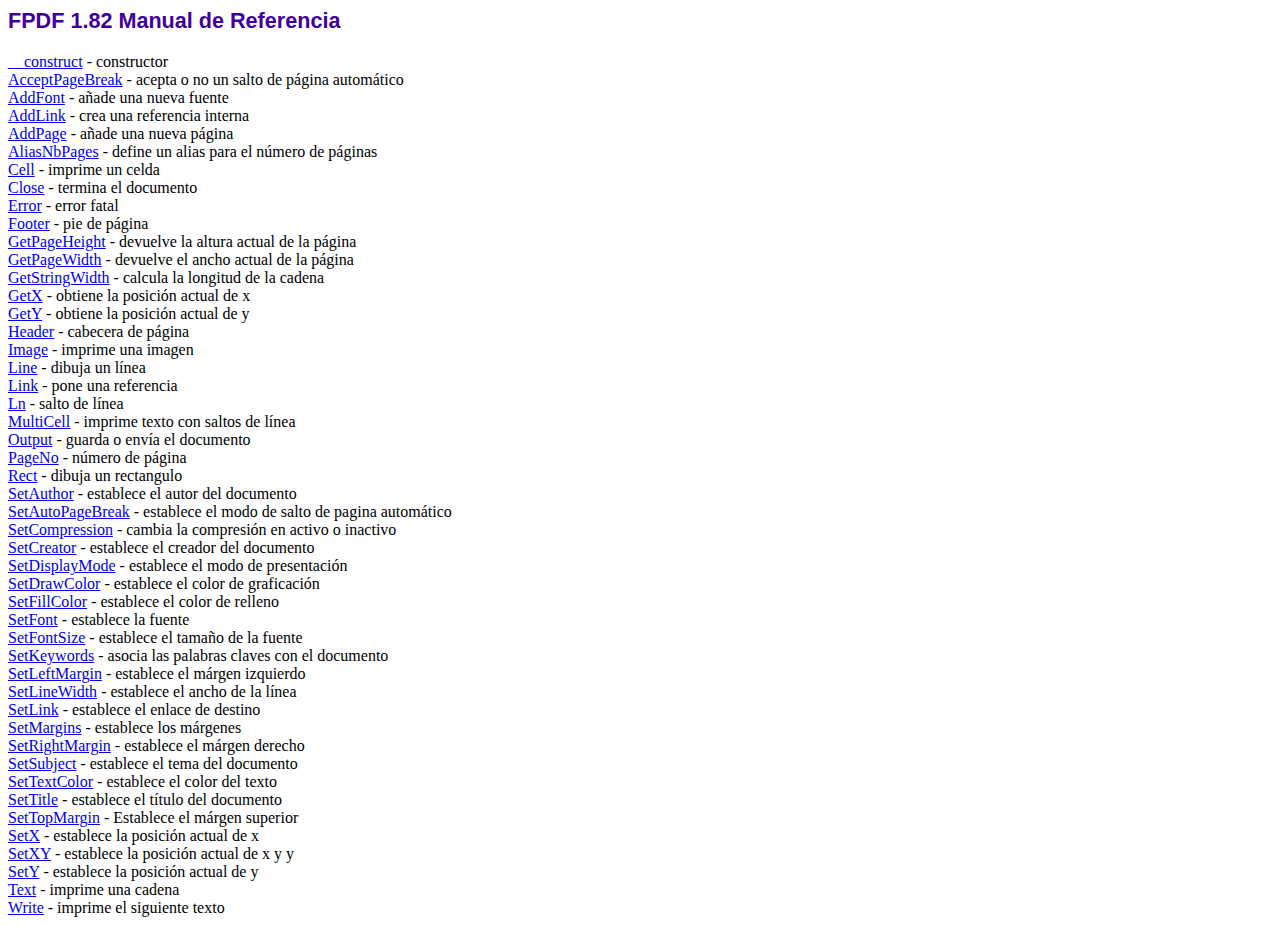
<file: DynaSoft/app/model/fpdf/doc/index.htm>
<!DOCTYPE html PUBLIC "-//W3C//DTD HTML 4.01 Transitional//EN">
<html>
<head>
<meta http-equiv="Content-Type" content="text/html; charset=ISO-8859-1">
<title>FPDF 1.82 Manual de Referencia</title>
<link type="text/css" rel="stylesheet" href="../fpdf.css">
</head>
<body>
<h1>FPDF 1.82 Manual de Referencia</h1>
<a href="__construct.htm">__construct</a> - constructor<br>
<a href="acceptpagebreak.htm">AcceptPageBreak</a> - acepta o no un salto de p�gina autom�tico<br>
<a href="addfont.htm">AddFont</a> - a�ade una nueva fuente<br>
<a href="addlink.htm">AddLink</a> - crea una referencia interna<br>
<a href="addpage.htm">AddPage</a> - a�ade una nueva p�gina<br>
<a href="aliasnbpages.htm">AliasNbPages</a> - define un alias para el n�mero de p�ginas<br>
<a href="cell.htm">Cell</a> - imprime un celda<br>
<a href="close.htm">Close</a> - termina el documento<br>
<a href="error.htm">Error</a> - error fatal<br>
<a href="footer.htm">Footer</a> - pie de p�gina<br>
<a href="getpageheight.htm">GetPageHeight</a> - devuelve la altura actual de la p�gina<br>
<a href="getpagewidth.htm">GetPageWidth</a> - devuelve el ancho actual de la p�gina<br>
<a href="getstringwidth.htm">GetStringWidth</a> - calcula la longitud de la cadena<br>
<a href="getx.htm">GetX</a> - obtiene la posici�n actual de x<br>
<a href="gety.htm">GetY</a> - obtiene la posici�n actual de y<br>
<a href="header.htm">Header</a> - cabecera de p�gina<br>
<a href="image.htm">Image</a> - imprime una imagen<br>
<a href="line.htm">Line</a> - dibuja un l�nea<br>
<a href="link.htm">Link</a> - pone una referencia<br>
<a href="ln.htm">Ln</a> - salto de l�nea<br>
<a href="multicell.htm">MultiCell</a> - imprime texto con saltos de l�nea<br>
<a href="output.htm">Output</a> - guarda o env�a el documento<br>
<a href="pageno.htm">PageNo</a> - n�mero de p�gina<br>
<a href="rect.htm">Rect</a> - dibuja un rectangulo<br>
<a href="setauthor.htm">SetAuthor</a> - establece el autor del documento<br>
<a href="setautopagebreak.htm">SetAutoPageBreak</a> - establece el modo de salto de pagina autom�tico<br>
<a href="setcompression.htm">SetCompression</a> - cambia la compresi�n en activo o inactivo<br>
<a href="setcreator.htm">SetCreator</a> - establece el creador del documento<br>
<a href="setdisplaymode.htm">SetDisplayMode</a> - establece el modo de presentaci�n<br>
<a href="setdrawcolor.htm">SetDrawColor</a> - establece el color de graficaci�n<br>
<a href="setfillcolor.htm">SetFillColor</a> - establece el color de relleno<br>
<a href="setfont.htm">SetFont</a> - establece la fuente<br>
<a href="setfontsize.htm">SetFontSize</a> - establece el tama�o de la fuente<br>
<a href="setkeywords.htm">SetKeywords</a> - asocia las palabras claves con el documento<br>
<a href="setleftmargin.htm">SetLeftMargin</a> - establece el m�rgen izquierdo<br>
<a href="setlinewidth.htm">SetLineWidth</a> - establece el ancho de la l�nea<br>
<a href="setlink.htm">SetLink</a> - establece el enlace de destino<br>
<a href="setmargins.htm">SetMargins</a> - establece los m�rgenes<br>
<a href="setrightmargin.htm">SetRightMargin</a> - establece el m�rgen derecho<br>
<a href="setsubject.htm">SetSubject</a> - establece el tema del documento<br>
<a href="settextcolor.htm">SetTextColor</a> - establece el color del texto<br>
<a href="settitle.htm">SetTitle</a> - establece el t�tulo del documento<br>
<a href="settopmargin.htm">SetTopMargin</a> - Establece el m�rgen superior<br>
<a href="setx.htm">SetX</a> - establece la posici�n actual de x<br>
<a href="setxy.htm">SetXY</a> - establece la posici�n actual de x y y<br>
<a href="sety.htm">SetY</a> - establece la posici�n actual de y<br>
<a href="text.htm">Text</a> - imprime una cadena<br>
<a href="write.htm">Write</a> - imprime el siguiente texto<br>
</body>
</html>
</file>
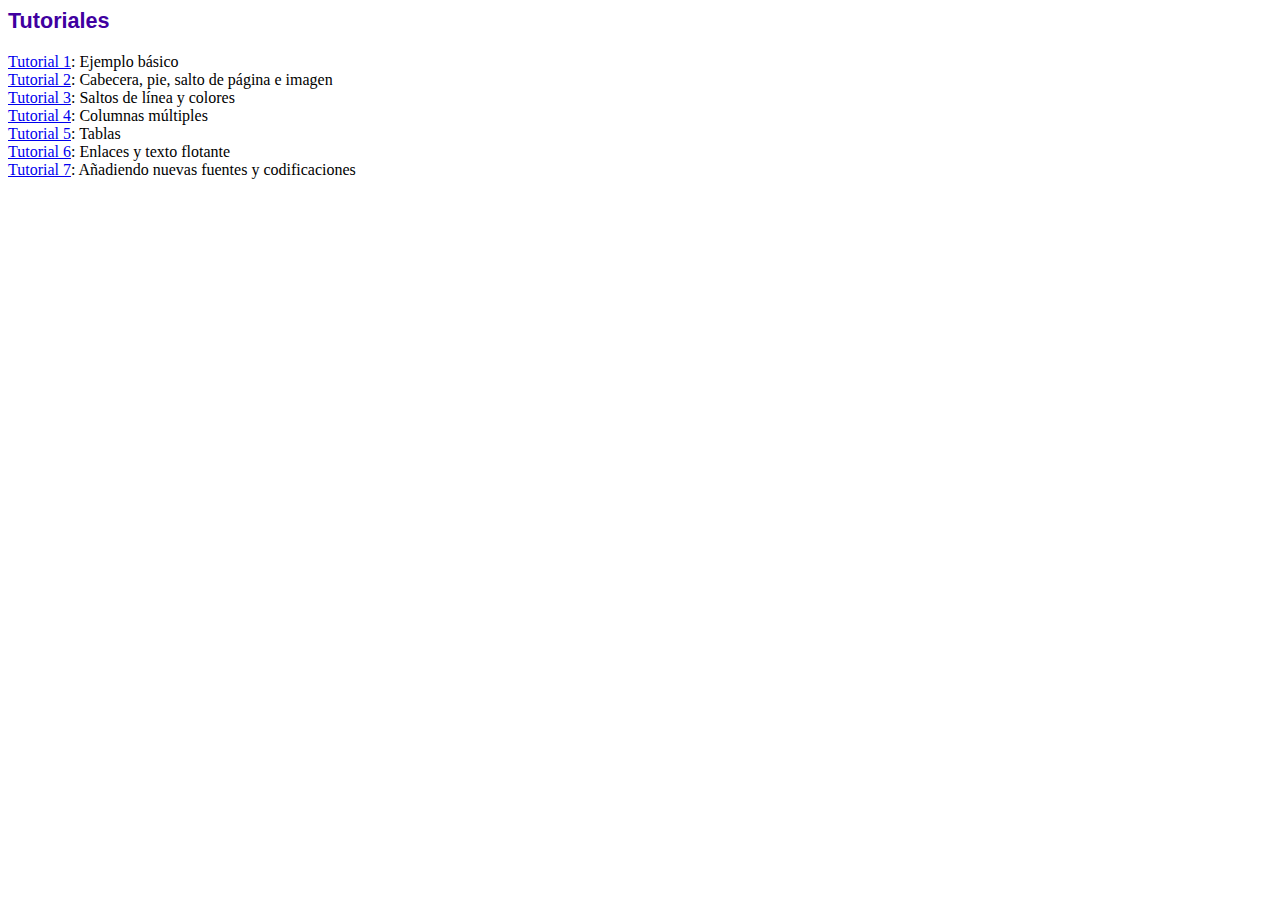
<file: DynaSoft/app/model/fpdf/tutorial/index.htm>
<!DOCTYPE html PUBLIC "-//W3C//DTD HTML 4.01 Transitional//EN">
<html>
<head>
<meta http-equiv="Content-Type" content="text/html; charset=ISO-8859-1">
<title>Tutoriales</title>
<link type="text/css" rel="stylesheet" href="../fpdf.css">
</head>
<body>
<h1>Tutoriales</h1>
<ul style="list-style-type:none; margin-left:0; padding-left:0">
<li><a href="tuto1.htm">Tutorial 1</a>: Ejemplo b�sico</li>
<li><a href="tuto2.htm">Tutorial 2</a>: Cabecera, pie, salto de p�gina e imagen</li>
<li><a href="tuto3.htm">Tutorial 3</a>: Saltos de l�nea y colores</li>
<li><a href="tuto4.htm">Tutorial 4</a>: Columnas m�ltiples</li>
<li><a href="tuto5.htm">Tutorial 5</a>: Tablas</li>
<li><a href="tuto6.htm">Tutorial 6</a>: Enlaces y texto flotante</li>
<li><a href="tuto7.htm">Tutorial 7</a>: A�adiendo nuevas fuentes y codificaciones</li>
</ul>
</body>
</html>
</file>
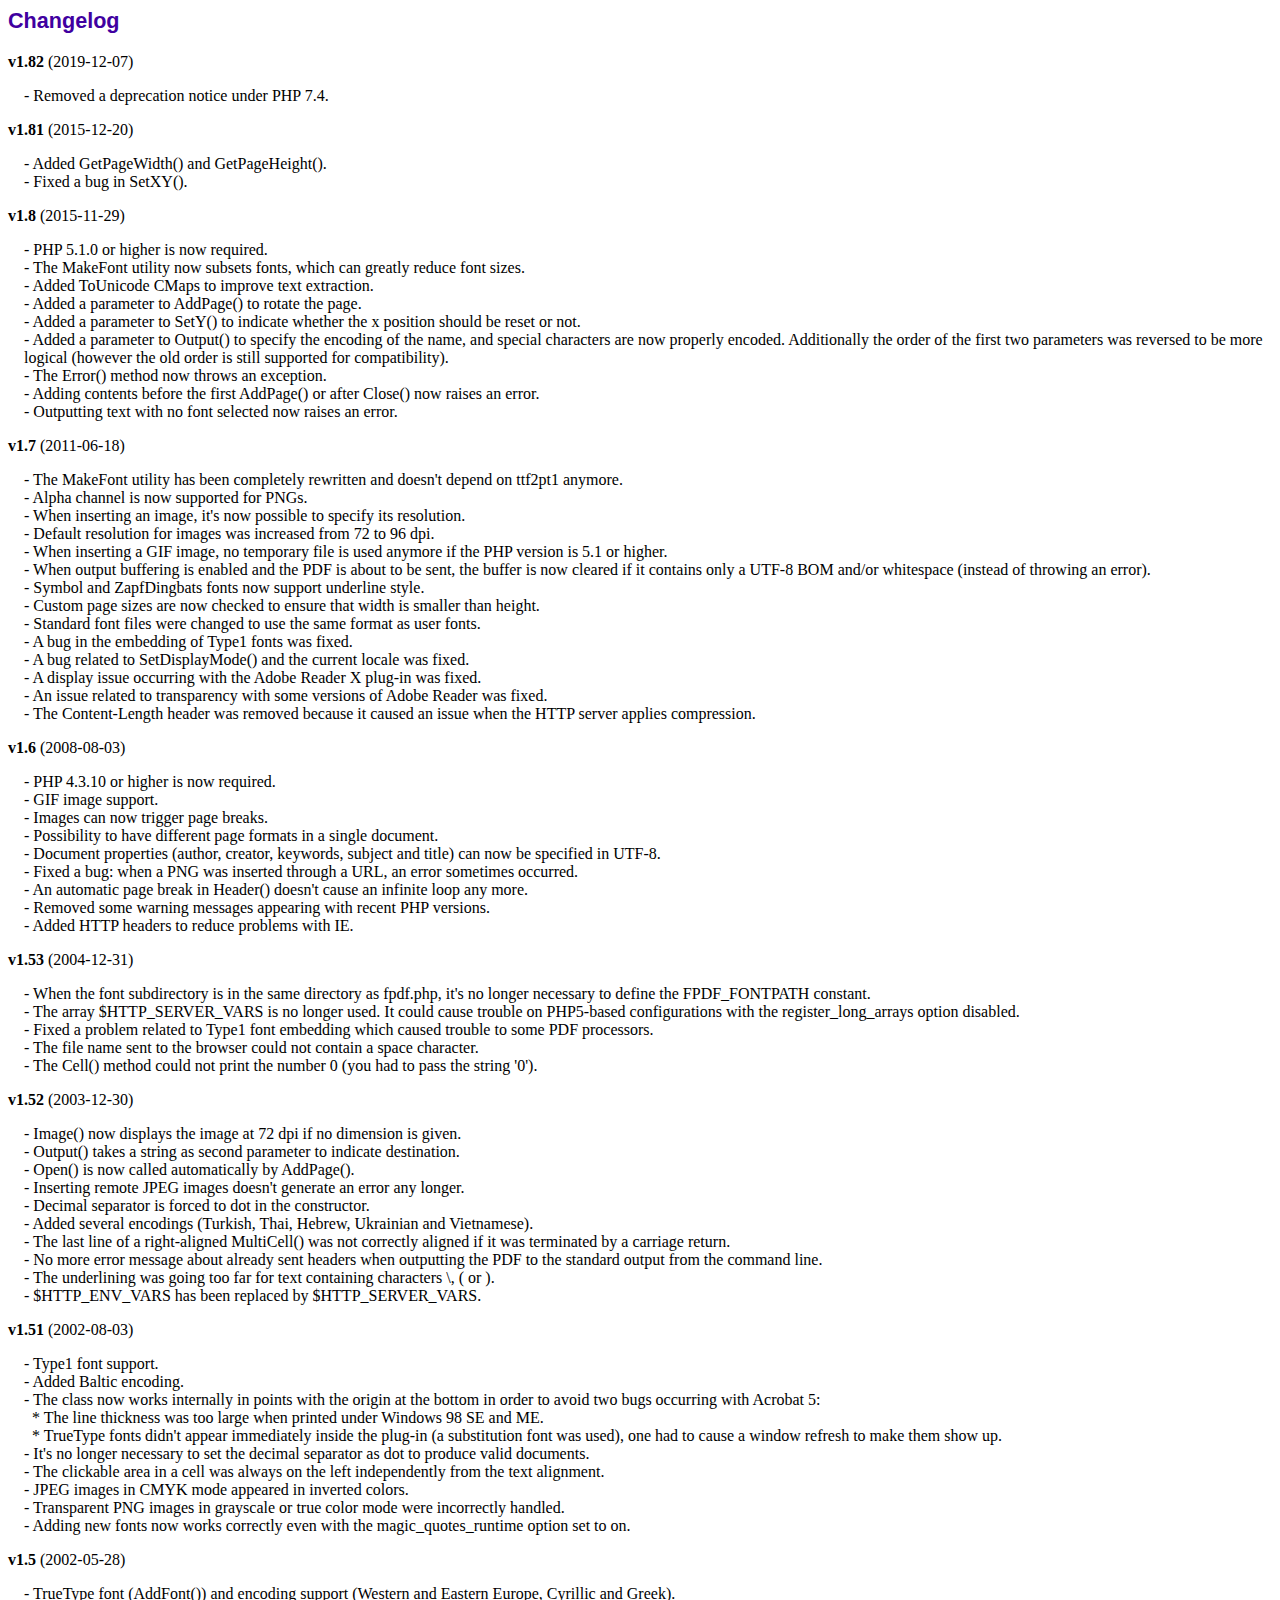
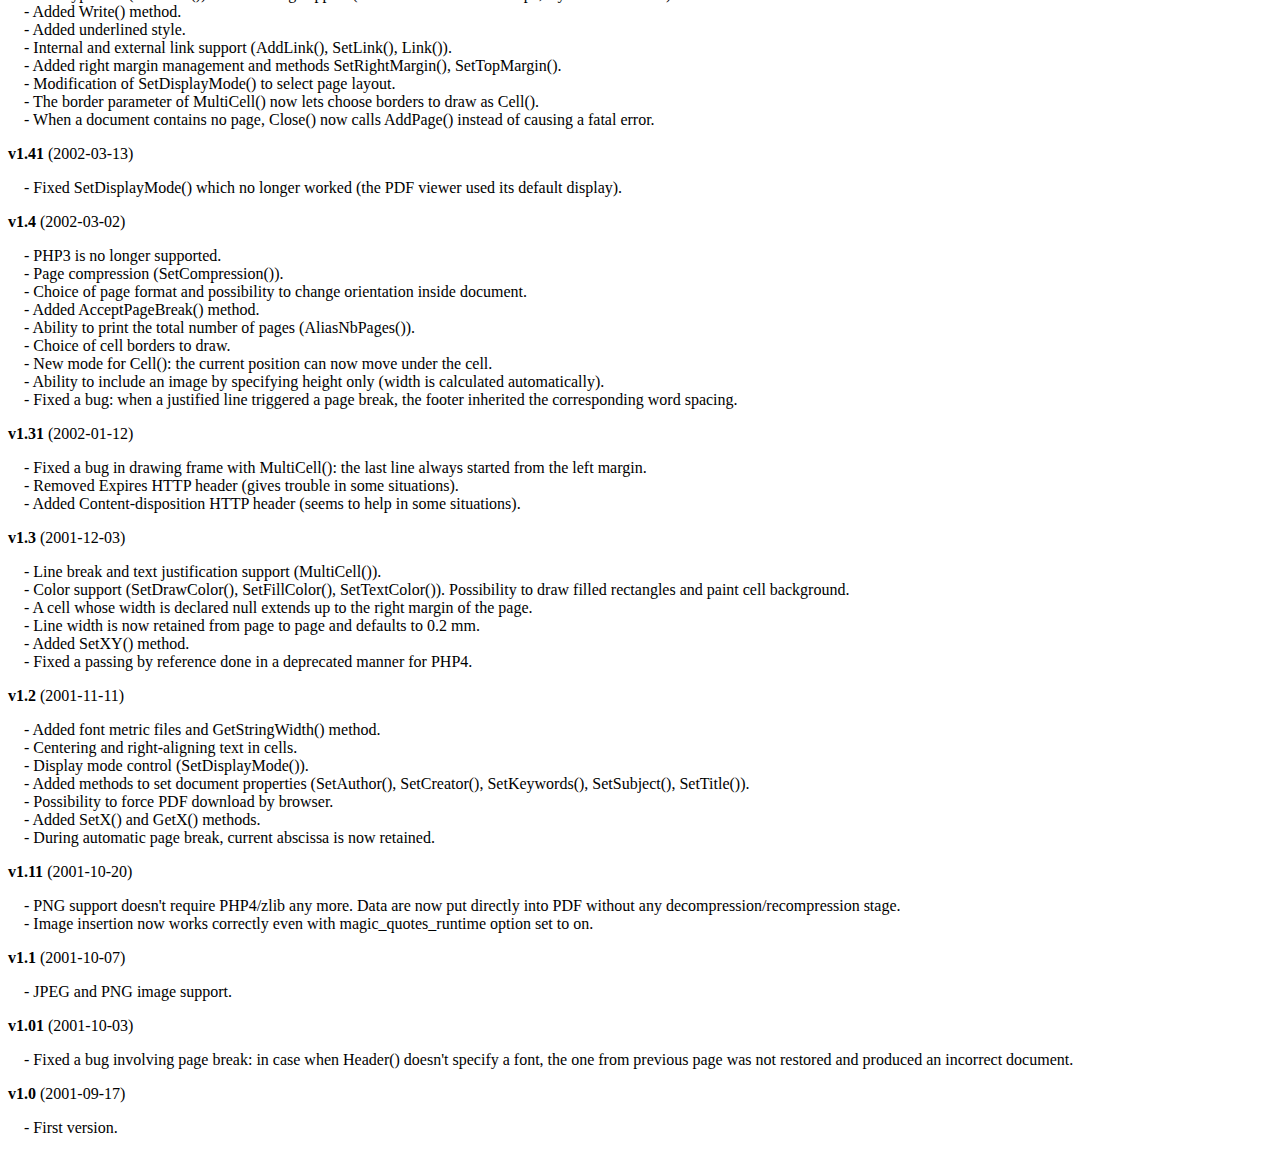
<file: DynaSoft/app/model/fpdf/changelog.htm>
<!DOCTYPE html PUBLIC "-//W3C//DTD HTML 4.01 Transitional//EN">
<html>
<head>
<meta http-equiv="Content-Type" content="text/html; charset=ISO-8859-1">
<title>Changelog</title>
<link type="text/css" rel="stylesheet" href="fpdf.css">
<style type="text/css">
dd {margin:1em 0 1em 1em}
</style>
</head>
<body>
<h1>Changelog</h1>
<dl>
<dt><strong>v1.82</strong> (2019-12-07)</dt>
<dd>
- Removed a deprecation notice under PHP 7.4.<br>
</dd>
<dt><strong>v1.81</strong> (2015-12-20)</dt>
<dd>
- Added GetPageWidth() and GetPageHeight().<br>
- Fixed a bug in SetXY().<br>
</dd>
<dt><strong>v1.8</strong> (2015-11-29)</dt>
<dd>
- PHP 5.1.0 or higher is now required.<br>
- The MakeFont utility now subsets fonts, which can greatly reduce font sizes.<br>
- Added ToUnicode CMaps to improve text extraction.<br>
- Added a parameter to AddPage() to rotate the page.<br>
- Added a parameter to SetY() to indicate whether the x position should be reset or not.<br>
- Added a parameter to Output() to specify the encoding of the name, and special characters are now properly encoded. Additionally the order of the first two parameters was reversed to be more logical (however the old order is still supported for compatibility).<br>
- The Error() method now throws an exception.<br>
- Adding contents before the first AddPage() or after Close() now raises an error.<br>
- Outputting text with no font selected now raises an error.<br>
</dd>
<dt><strong>v1.7</strong> (2011-06-18)</dt>
<dd>
- The MakeFont utility has been completely rewritten and doesn't depend on ttf2pt1 anymore.<br>
- Alpha channel is now supported for PNGs.<br>
- When inserting an image, it's now possible to specify its resolution.<br>
- Default resolution for images was increased from 72 to 96 dpi.<br>
- When inserting a GIF image, no temporary file is used anymore if the PHP version is 5.1 or higher.<br>
- When output buffering is enabled and the PDF is about to be sent, the buffer is now cleared if it contains only a UTF-8 BOM and/or whitespace (instead of throwing an error).<br>
- Symbol and ZapfDingbats fonts now support underline style.<br>
- Custom page sizes are now checked to ensure that width is smaller than height.<br>
- Standard font files were changed to use the same format as user fonts.<br>
- A bug in the embedding of Type1 fonts was fixed.<br>
- A bug related to SetDisplayMode() and the current locale was fixed.<br>
- A display issue occurring with the Adobe Reader X plug-in was fixed.<br>
- An issue related to transparency with some versions of Adobe Reader was fixed.<br>
- The Content-Length header was removed because it caused an issue when the HTTP server applies compression.<br>
</dd>
<dt><strong>v1.6</strong> (2008-08-03)</dt>
<dd>
- PHP 4.3.10 or higher is now required.<br>
- GIF image support.<br>
- Images can now trigger page breaks.<br>
- Possibility to have different page formats in a single document.<br>
- Document properties (author, creator, keywords, subject and title) can now be specified in UTF-8.<br>
- Fixed a bug: when a PNG was inserted through a URL, an error sometimes occurred.<br>
- An automatic page break in Header() doesn't cause an infinite loop any more.<br>
- Removed some warning messages appearing with recent PHP versions.<br>
- Added HTTP headers to reduce problems with IE.<br>
</dd>
<dt><strong>v1.53</strong> (2004-12-31)</dt>
<dd>
- When the font subdirectory is in the same directory as fpdf.php, it's no longer necessary to define the FPDF_FONTPATH constant.<br>
- The array $HTTP_SERVER_VARS is no longer used. It could cause trouble on PHP5-based configurations with the register_long_arrays option disabled.<br>
- Fixed a problem related to Type1 font embedding which caused trouble to some PDF processors.<br>
- The file name sent to the browser could not contain a space character.<br>
- The Cell() method could not print the number 0 (you had to pass the string '0').<br>
</dd>
<dt><strong>v1.52</strong> (2003-12-30)</dt>
<dd>
- Image() now displays the image at 72 dpi if no dimension is given.<br>
- Output() takes a string as second parameter to indicate destination.<br>
- Open() is now called automatically by AddPage().<br>
- Inserting remote JPEG images doesn't generate an error any longer.<br>
- Decimal separator is forced to dot in the constructor.<br>
- Added several encodings (Turkish, Thai, Hebrew, Ukrainian and Vietnamese).<br>
- The last line of a right-aligned MultiCell() was not correctly aligned if it was terminated by a carriage return.<br>
- No more error message about already sent headers when outputting the PDF to the standard output from the command line.<br>
- The underlining was going too far for text containing characters \, ( or ).<br>
- $HTTP_ENV_VARS has been replaced by $HTTP_SERVER_VARS.<br>
</dd>
<dt><strong>v1.51</strong> (2002-08-03)</dt>
<dd>
- Type1 font support.<br>
- Added Baltic encoding.<br>
- The class now works internally in points with the origin at the bottom in order to avoid two bugs occurring with Acrobat 5:<br>&nbsp;&nbsp;* The line thickness was too large when printed under Windows 98 SE and ME.<br>&nbsp;&nbsp;* TrueType fonts didn't appear immediately inside the plug-in (a substitution font was used), one had to cause a window refresh to make them show up.<br>
- It's no longer necessary to set the decimal separator as dot to produce valid documents.<br>
- The clickable area in a cell was always on the left independently from the text alignment.<br>
- JPEG images in CMYK mode appeared in inverted colors.<br>
- Transparent PNG images in grayscale or true color mode were incorrectly handled.<br>
- Adding new fonts now works correctly even with the magic_quotes_runtime option set to on.<br>
</dd>
<dt><strong>v1.5</strong> (2002-05-28)</dt>
<dd>
- TrueType font (AddFont()) and encoding support (Western and Eastern Europe, Cyrillic and Greek).<br>
- Added Write() method.<br>
- Added underlined style.<br>
- Internal and external link support (AddLink(), SetLink(), Link()).<br>
- Added right margin management and methods SetRightMargin(), SetTopMargin().<br>
- Modification of SetDisplayMode() to select page layout.<br>
- The border parameter of MultiCell() now lets choose borders to draw as Cell().<br>
- When a document contains no page, Close() now calls AddPage() instead of causing a fatal error.<br>
</dd>
<dt><strong>v1.41</strong> (2002-03-13)</dt>
<dd>
- Fixed SetDisplayMode() which no longer worked (the PDF viewer used its default display).<br>
</dd>
<dt><strong>v1.4</strong> (2002-03-02)</dt>
<dd>
- PHP3 is no longer supported.<br>
- Page compression (SetCompression()).<br>
- Choice of page format and possibility to change orientation inside document.<br>
- Added AcceptPageBreak() method.<br>
- Ability to print the total number of pages (AliasNbPages()).<br>
- Choice of cell borders to draw.<br>
- New mode for Cell(): the current position can now move under the cell.<br>
- Ability to include an image by specifying height only (width is calculated automatically).<br>
- Fixed a bug: when a justified line triggered a page break, the footer inherited the corresponding word spacing.<br>
</dd>
<dt><strong>v1.31</strong> (2002-01-12)</dt>
<dd>
- Fixed a bug in drawing frame with MultiCell(): the last line always started from the left margin.<br>
- Removed Expires HTTP header (gives trouble in some situations).<br>
- Added Content-disposition HTTP header (seems to help in some situations).<br>
</dd>
<dt><strong>v1.3</strong> (2001-12-03)</dt>
<dd>
- Line break and text justification support (MultiCell()).<br>
- Color support (SetDrawColor(), SetFillColor(), SetTextColor()). Possibility to draw filled rectangles and paint cell background.<br>
- A cell whose width is declared null extends up to the right margin of the page.<br>
- Line width is now retained from page to page and defaults to 0.2 mm.<br>
- Added SetXY() method.<br>
- Fixed a passing by reference done in a deprecated manner for PHP4.<br>
</dd>
<dt><strong>v1.2</strong> (2001-11-11)</dt>
<dd>
- Added font metric files and GetStringWidth() method.<br>
- Centering and right-aligning text in cells.<br>
- Display mode control (SetDisplayMode()).<br>
- Added methods to set document properties (SetAuthor(), SetCreator(), SetKeywords(), SetSubject(), SetTitle()).<br>
- Possibility to force PDF download by browser.<br>
- Added SetX() and GetX() methods.<br>
- During automatic page break, current abscissa is now retained.<br>
</dd>
<dt><strong>v1.11</strong> (2001-10-20)</dt>
<dd>
- PNG support doesn't require PHP4/zlib any more. Data are now put directly into PDF without any decompression/recompression stage.<br>
- Image insertion now works correctly even with magic_quotes_runtime option set to on.<br>
</dd>
<dt><strong>v1.1</strong> (2001-10-07)</dt>
<dd>
- JPEG and PNG image support.<br>
</dd>
<dt><strong>v1.01</strong> (2001-10-03)</dt>
<dd>
- Fixed a bug involving page break: in case when Header() doesn't specify a font, the one from previous page was not restored and produced an incorrect document.<br>
</dd>
<dt><strong>v1.0</strong> (2001-09-17)</dt>
<dd>
- First version.<br>
</dd>
</dl>
</body>
</html>
</file>
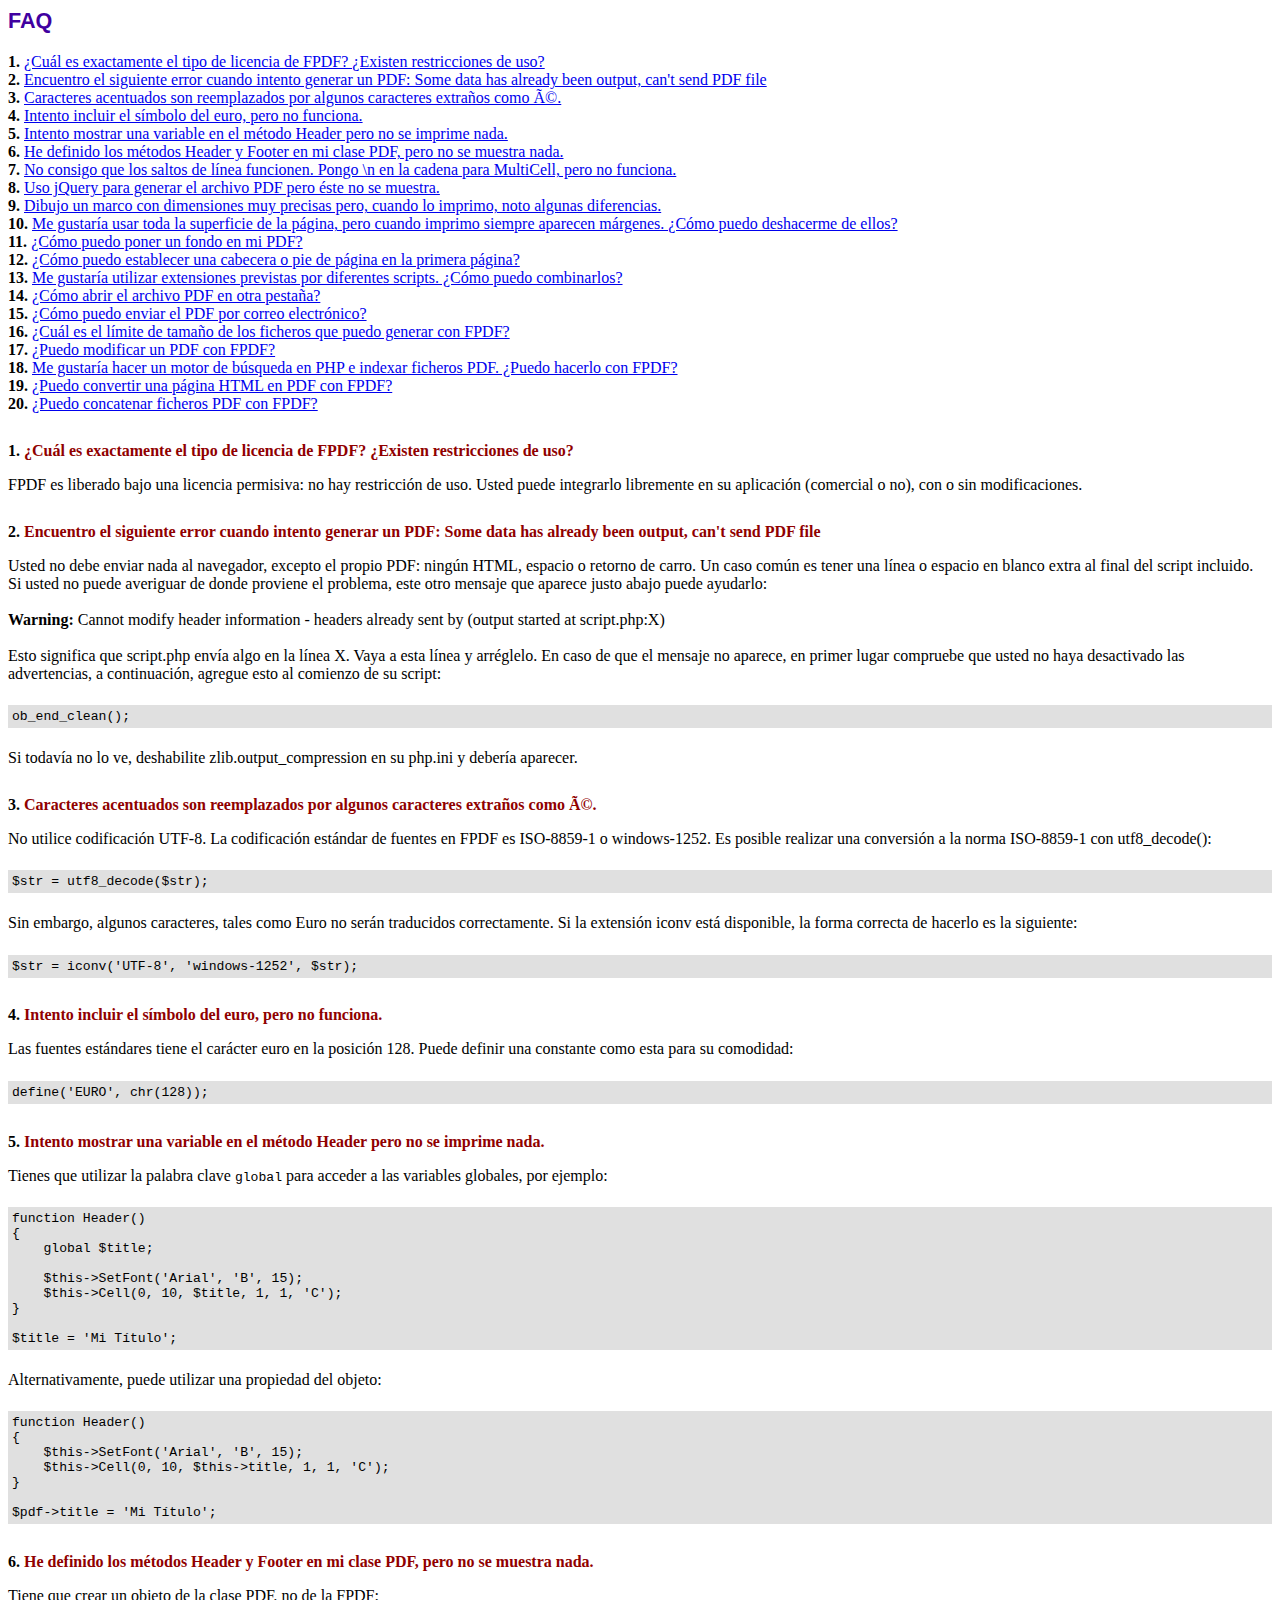
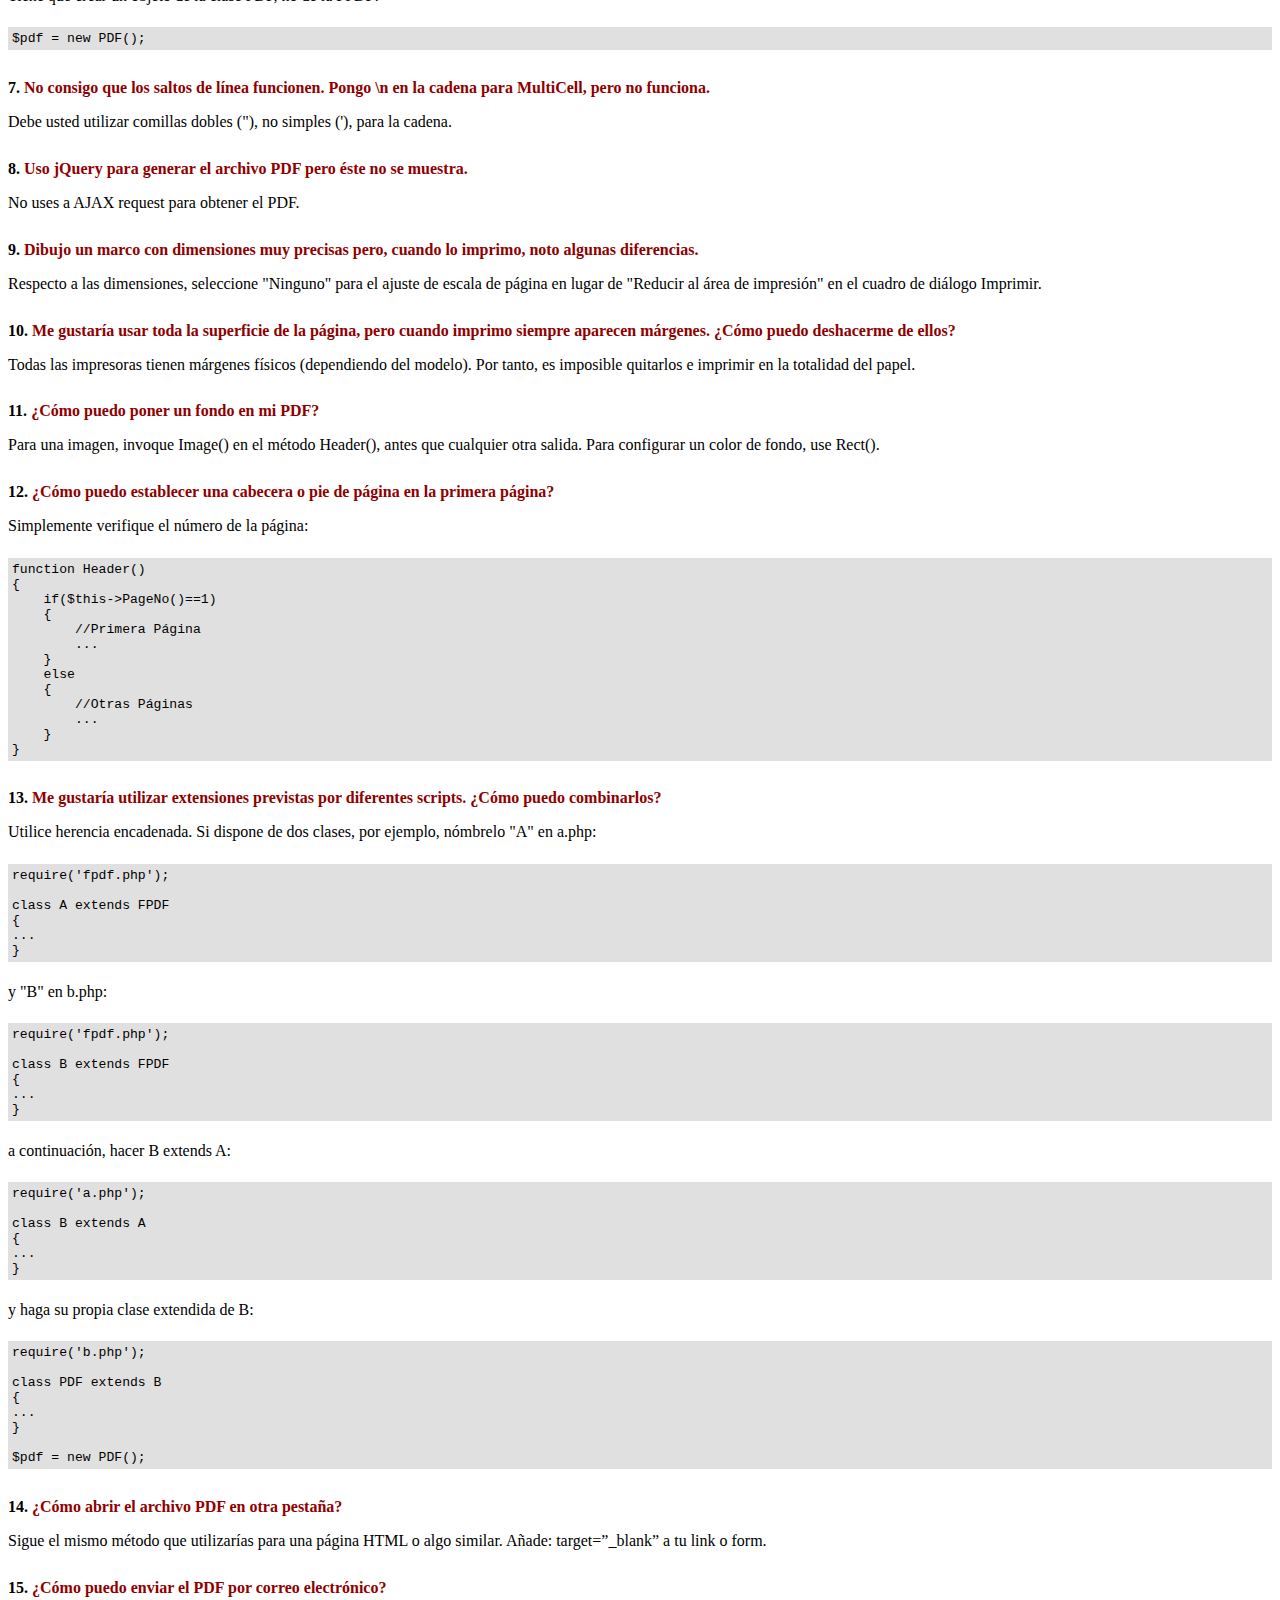
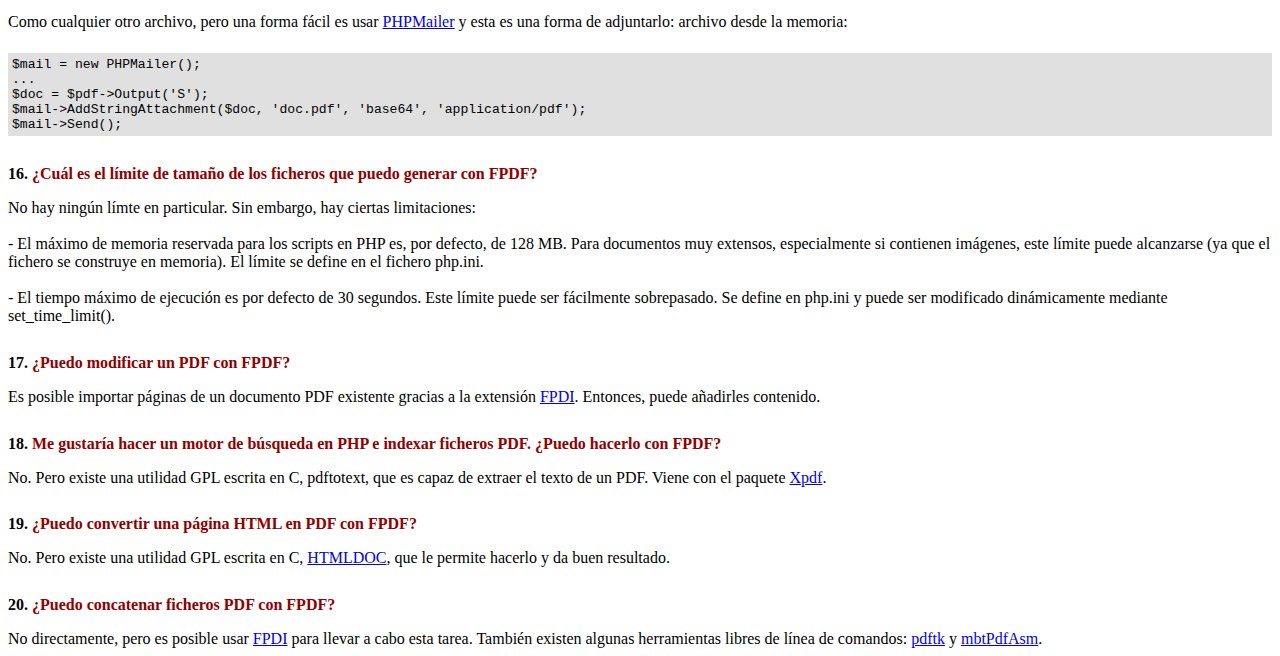
<file: DynaSoft/app/model/fpdf/FAQ.htm>
<!DOCTYPE html PUBLIC "-//W3C//DTD HTML 4.01 Transitional//EN">
<html>
<head>
<meta http-equiv="Content-Type" content="text/html; charset=ISO-8859-1">
<title>FAQ</title>
<link type="text/css" rel="stylesheet" href="fpdf.css">
<style type="text/css">
ul {list-style-type:none; margin:0; padding:0}
ul#answers li {margin-top:1.8em}
.question {font-weight:bold; color:#900000}
</style>
</head>
<body>
<h1>FAQ</h1>
<ul>
<li><b>1.</b> <a href='#q1'>�Cu�l es exactamente el tipo de licencia de FPDF? �Existen restricciones de uso?</a></li>
<li><b>2.</b> <a href='#q2'>Encuentro el siguiente error cuando intento generar un PDF: Some data has already been output, can't send PDF file</a></li>
<li><b>3.</b> <a href='#q3'>Caracteres acentuados son reemplazados por algunos caracteres extra�os como é.</a></li>
<li><b>4.</b> <a href='#q4'>Intento incluir el s�mbolo del euro, pero no funciona.</a></li>
<li><b>5.</b> <a href='#q5'>Intento mostrar una variable en el m�todo Header pero no se imprime nada.</a></li>
<li><b>6.</b> <a href='#q6'>He definido los m�todos Header y Footer en mi clase PDF, pero no se muestra nada.</a></li>
<li><b>7.</b> <a href='#q7'>No consigo que los saltos de l�nea funcionen. Pongo \n en la cadena para MultiCell, pero no funciona.</a></li>
<li><b>8.</b> <a href='#q8'>Uso jQuery para generar el archivo PDF pero �ste no se muestra.</a></li>
<li><b>9.</b> <a href='#q9'>Dibujo un marco con dimensiones muy precisas pero, cuando lo imprimo, noto algunas diferencias.</a></li>
<li><b>10.</b> <a href='#q10'>Me gustar�a usar toda la superficie de la p�gina, pero cuando imprimo siempre aparecen m�rgenes. �C�mo puedo deshacerme de ellos?</a></li>
<li><b>11.</b> <a href='#q11'>�C�mo puedo poner un fondo en mi PDF?</a></li>
<li><b>12.</b> <a href='#q12'>�C�mo puedo establecer una cabecera o pie de p�gina en la primera p�gina?</a></li>
<li><b>13.</b> <a href='#q13'>Me gustar�a utilizar extensiones previstas por diferentes scripts. �C�mo puedo combinarlos?</a></li>
<li><b>14.</b> <a href='#q14'>�C�mo abrir el archivo PDF en otra pesta�a?</a></li>
<li><b>15.</b> <a href='#q15'>�C�mo puedo enviar el PDF por correo electr�nico?</a></li>
<li><b>16.</b> <a href='#q16'>�Cu�l es el l�mite de tama�o de los ficheros que puedo generar con FPDF?</a></li>
<li><b>17.</b> <a href='#q17'>�Puedo modificar un PDF con FPDF?</a></li>
<li><b>18.</b> <a href='#q18'>Me gustar�a hacer un motor de b�squeda en PHP e indexar ficheros PDF. �Puedo hacerlo con FPDF?</a></li>
<li><b>19.</b> <a href='#q19'>�Puedo convertir una p�gina HTML en PDF con FPDF?</a></li>
<li><b>20.</b> <a href='#q20'>�Puedo concatenar ficheros PDF con FPDF?</a></li>
</ul>

<ul id='answers'>
<li id='q1'>
<p><b>1.</b> <span class='question'>�Cu�l es exactamente el tipo de licencia de FPDF? �Existen restricciones de uso?</span></p>
FPDF es liberado bajo una licencia permisiva: no hay restricci�n de uso. Usted puede integrarlo
libremente en su aplicaci�n (comercial o no), con o sin modificaciones.
</li>

<li id='q2'>
<p><b>2.</b> <span class='question'>Encuentro el siguiente error cuando intento generar un PDF: Some data has already been output, can't send PDF file</span></p>
Usted no debe enviar nada al navegador, excepto el propio PDF: ning�n HTML, espacio o retorno de carro. Un caso com�n
es tener una l�nea o espacio en blanco extra al final del script incluido.<br>
Si usted no puede averiguar de donde proviene el problema, este otro mensaje que aparece justo abajo puede ayudarlo:<br>
<br>
<b>Warning:</b> Cannot modify header information - headers already sent by (output started at script.php:X)<br>
<br>
Esto significa que script.php env�a algo en la l�nea X. Vaya a esta l�nea y arr�glelo.
En caso de que el mensaje no aparece, en primer lugar compruebe que usted no haya desactivado las advertencias, a continuaci�n, agregue esto
al comienzo de su script:
<div class="doc-source">
<pre><code>ob_end_clean();</code></pre>
</div>
Si todav�a no lo ve, deshabilite zlib.output_compression en su php.ini y deber�a aparecer.
</li>

<li id='q3'>
<p><b>3.</b> <span class='question'>Caracteres acentuados son reemplazados por algunos caracteres extra�os como é.</span></p>
No utilice codificaci�n UTF-8. La codificaci�n est�ndar de fuentes en FPDF es ISO-8859-1 o windows-1252.
Es posible realizar una conversi�n a la norma ISO-8859-1 con utf8_decode():
<div class="doc-source">
<pre><code>$str = utf8_decode($str);</code></pre>
</div>
Sin embargo, algunos caracteres, tales como Euro no ser�n traducidos correctamente. Si la extensi�n iconv est� disponible, la
forma correcta de hacerlo es la siguiente:
<div class="doc-source">
<pre><code>$str = iconv('UTF-8', 'windows-1252', $str);</code></pre>
</div>
</li>

<li id='q4'>
<p><b>4.</b> <span class='question'>Intento incluir el s�mbolo del euro, pero no funciona.</span></p>
Las fuentes est�ndares tiene el car�cter euro en la posici�n 128. Puede definir una constante
como esta para su comodidad:
<div class="doc-source">
<pre><code>define('EURO', chr(128));</code></pre>
</div>
</li>

<li id='q5'>
<p><b>5.</b> <span class='question'>Intento mostrar una variable en el m�todo Header pero no se imprime nada.</span></p>
Tienes que utilizar la palabra clave <code>global</code> para acceder a las variables globales, por ejemplo:
<div class="doc-source">
<pre><code>function Header()
{
    global $title;

    $this-&gt;SetFont('Arial', 'B', 15);
    $this-&gt;Cell(0, 10, $title, 1, 1, 'C');
}

$title = 'Mi T�tulo';</code></pre>
</div>
Alternativamente, puede utilizar una propiedad del objeto:
<div class="doc-source">
<pre><code>function Header()
{
    $this-&gt;SetFont('Arial', 'B', 15);
    $this-&gt;Cell(0, 10, $this-&gt;title, 1, 1, 'C');
}

$pdf-&gt;title = 'Mi T�tulo';</code></pre>
</div>
</li>

<li id='q6'>
<p><b>6.</b> <span class='question'>He definido los m�todos Header y Footer en mi clase PDF, pero no se muestra nada.</span></p>
Tiene que crear un objeto de la clase PDF, no de la FPDF:
<div class="doc-source">
<pre><code>$pdf = new PDF();</code></pre>
</div>
</li>

<li id='q7'>
<p><b>7.</b> <span class='question'>No consigo que los saltos de l�nea funcionen. Pongo \n en la cadena para MultiCell, pero no funciona.</span></p>
Debe usted utilizar comillas dobles ("), no simples ('), para la cadena.
</li>

<li id='q8'>
<p><b>8.</b> <span class='question'>Uso jQuery para generar el archivo PDF pero �ste no se muestra.</span></p>
No uses a AJAX request para obtener el PDF.
</li>

<li id='q9'>
<p><b>9.</b> <span class='question'>Dibujo un marco con dimensiones muy precisas pero, cuando lo imprimo, noto algunas diferencias.</span></p>
Respecto a las dimensiones, seleccione "Ninguno" para el ajuste de escala de p�gina en lugar de "Reducir al �rea de impresi�n" en el cuadro de di�logo Imprimir.
</li>

<li id='q10'>
<p><b>10.</b> <span class='question'>Me gustar�a usar toda la superficie de la p�gina, pero cuando imprimo siempre aparecen m�rgenes. �C�mo puedo deshacerme de ellos?</span></p>
Todas las impresoras tienen m�rgenes f�sicos (dependiendo del modelo). Por tanto, es imposible quitarlos
e imprimir en la totalidad del papel.
</li>

<li id='q11'>
<p><b>11.</b> <span class='question'>�C�mo puedo poner un fondo en mi PDF?</span></p>
Para una imagen, invoque Image() en el m�todo Header(), antes que cualquier otra salida. Para configurar un color de fondo, use Rect().
</li>

<li id='q12'>
<p><b>12.</b> <span class='question'>�C�mo puedo establecer una cabecera o pie de p�gina en la primera p�gina?</span></p>
Simplemente verifique el n�mero de la p�gina:
<div class="doc-source">
<pre><code>function Header()
{
    if($this-&gt;PageNo()==1)
    {
        //Primera P�gina
        ...
    }
    else
    {
        //Otras P�ginas
        ...
    }
}</code></pre>
</div>
</li>

<li id='q13'>
<p><b>13.</b> <span class='question'>Me gustar�a utilizar extensiones previstas por diferentes scripts. �C�mo puedo combinarlos?</span></p>
Utilice herencia encadenada. Si dispone de dos clases, por ejemplo, n�mbrelo "A" en a.php:
<div class="doc-source">
<pre><code>require('fpdf.php');

class A extends FPDF
{
...
}</code></pre>
</div>
y "B" en b.php:
<div class="doc-source">
<pre><code>require('fpdf.php');

class B extends FPDF
{
...
}</code></pre>
</div>
a continuaci�n, hacer B extends A:
<div class="doc-source">
<pre><code>require('a.php');

class B extends A
{
...
}</code></pre>
</div>
y haga su propia clase extendida de B:
<div class="doc-source">
<pre><code>require('b.php');

class PDF extends B
{
...
}

$pdf = new PDF();</code></pre>
</div>
</li>

<li id='q14'>
<p><b>14.</b> <span class='question'>�C�mo abrir el archivo PDF en otra pesta�a?</span></p>
Sigue el mismo m�todo que utilizar�as para una p�gina HTML o algo similar.
A�ade: target=�_blank� a tu link o form.
</li>

<li id='q15'>
<p><b>15.</b> <span class='question'>�C�mo puedo enviar el PDF por correo electr�nico?</span></p>
Como cualquier otro archivo, pero una forma f�cil es usar <a href="https://github.com/PHPMailer/PHPMailer" target="_blank">PHPMailer</a>
y esta es una forma de adjuntarlo: archivo desde la memoria:
<div class="doc-source">
<pre><code>$mail = new PHPMailer();
...
$doc = $pdf-&gt;Output('S');
$mail-&gt;AddStringAttachment($doc, 'doc.pdf', 'base64', 'application/pdf');
$mail-&gt;Send();</code></pre>
</div>
</li>

<li id='q16'>
<p><b>16.</b> <span class='question'>�Cu�l es el l�mite de tama�o de los ficheros que puedo generar con FPDF?</span></p>
No hay ning�n l�mte en particular. Sin embargo, hay ciertas limitaciones:
<br>
<br>
- El m�ximo de memoria reservada para los scripts en PHP es, por defecto, de 128 MB. Para documentos
muy extensos, especialmente si contienen im�genes, este l�mite puede alcanzarse (ya que el fichero
se construye en memoria). El l�mite se define en el fichero php.ini.
<br>
<br>
- El tiempo m�ximo de ejecuci�n es por defecto de 30 segundos. Este l�mite puede ser f�cilmente
sobrepasado. Se define en php.ini y puede ser modificado din�micamente mediante set_time_limit().
</li>

<li id='q17'>
<p><b>17.</b> <span class='question'>�Puedo modificar un PDF con FPDF?</span></p>
Es posible importar p�ginas de un documento PDF existente gracias a la extensi�n
<a href="https://www.setasign.com/products/fpdi/about/" target="_blank">FPDI</a>.
Entonces, puede a�adirles contenido.
</li>

<li id='q18'>
<p><b>18.</b> <span class='question'>Me gustar�a hacer un motor de b�squeda en PHP e indexar ficheros PDF. �Puedo hacerlo con FPDF?</span></p>
No. Pero existe una utilidad GPL escrita en C, pdftotext, que es capaz de extraer el texto de
un PDF. Viene con el paquete <a href="https://www.xpdfreader.com" target="_blank">Xpdf</a>.
</li>

<li id='q19'>
<p><b>19.</b> <span class='question'>�Puedo convertir una p�gina HTML en PDF con FPDF?</span></p>
No. Pero existe una utilidad GPL escrita en C, <a href="https://www.msweet.org/htmldoc/" target="_blank">HTMLDOC</a>,
que le permite hacerlo y da buen resultado.
</li>

<li id='q20'>
<p><b>20.</b> <span class='question'>�Puedo concatenar ficheros PDF con FPDF?</span></p>
No directamente, pero es posible usar <a href="https://www.setasign.com/products/fpdi/demos/concatenate-fake/" target="_blank">FPDI</a>
para llevar a cabo esta tarea. Tambi�n existen algunas herramientas libres de l�nea de comandos:
<a href="https://www.pdflabs.com/tools/pdftk-the-pdf-toolkit/" target="_blank">pdftk</a> y
<a href="http://thierry.schmit.free.fr/spip/spip.php?article15" target="_blank">mbtPdfAsm</a>.
</li>
</ul>
</body>
</html>
</file>
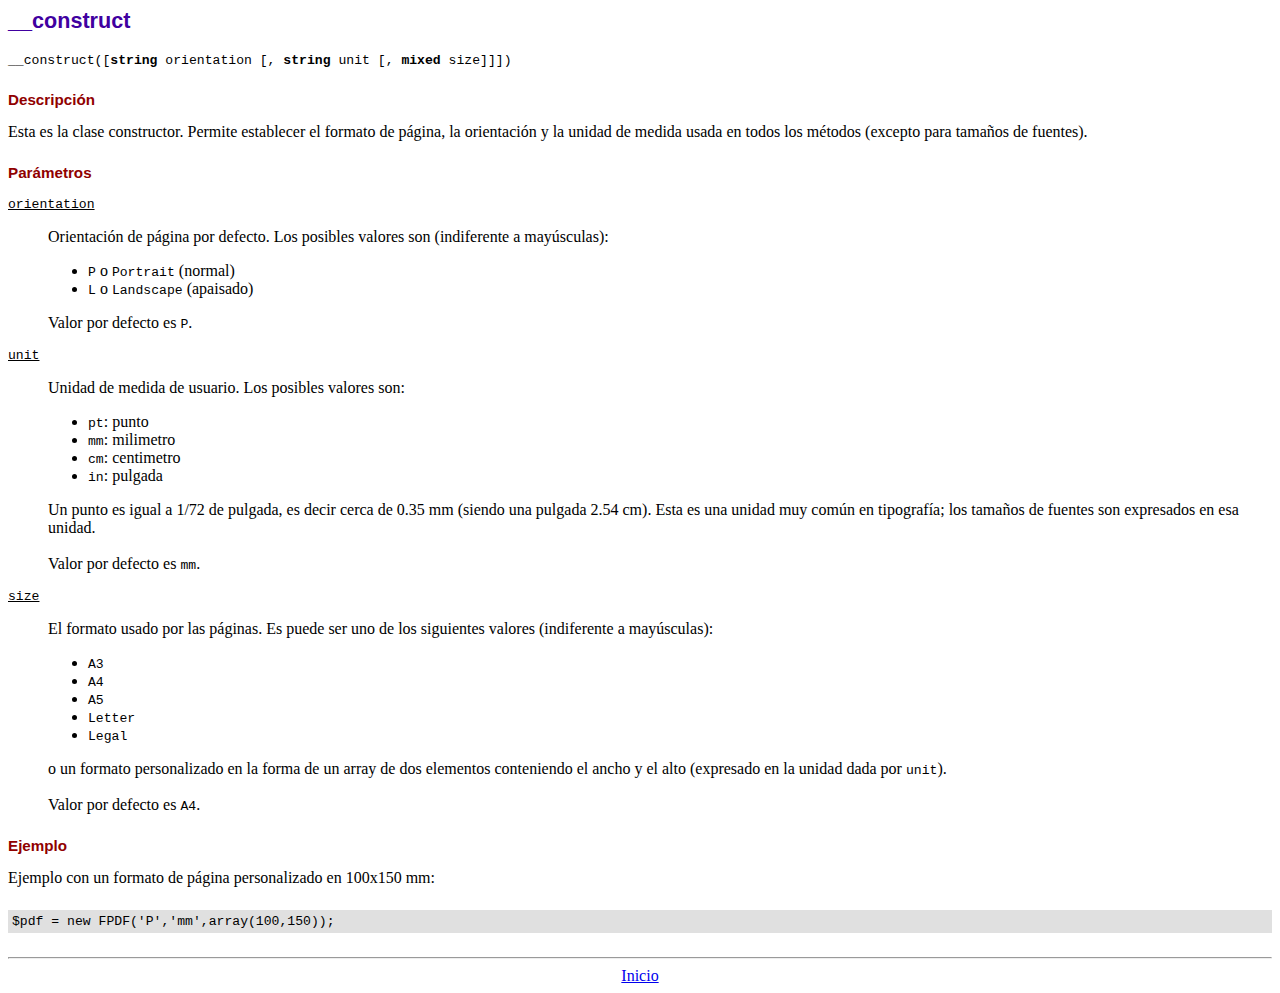
<file: DynaSoft/app/model/fpdf/doc/__construct.htm>
<!DOCTYPE html PUBLIC "-//W3C//DTD HTML 4.01 Transitional//EN">
<html>
<head>
<meta http-equiv="Content-Type" content="text/html; charset=ISO-8859-1">
<title>__construct</title>
<link type="text/css" rel="stylesheet" href="../fpdf.css">
</head>
<body>
<h1>__construct</h1>
<code>__construct([<b>string</b> orientation [, <b>string</b> unit [, <b>mixed</b> size]]])</code>
<h2>Descripci�n</h2>
Esta es la clase constructor. Permite establecer el formato de p�gina, la orientaci�n y la unidad de medida usada en todos los m�todos (excepto para tama�os de fuentes).
<h2>Par�metros</h2>
<dl class="param">
<dt><code>orientation</code></dt>
<dd>
Orientaci�n de p�gina por defecto. Los posibles valores son (indiferente a may�sculas):
<ul>
<li><code>P</code> o <code>Portrait</code> (normal)
<li><code>L</code> o <code>Landscape</code> (apaisado)
</ul>
Valor por defecto es <code>P</code>.
</dd>
<dt><code>unit</code></dt>
<dd>
Unidad de medida de usuario. Los posibles valores son:
<ul>
<li><code>pt</code>: punto
<li><code>mm</code>: milimetro
<li><code>cm</code>: centimetro
<li><code>in</code>: pulgada
</ul>
Un punto es igual a 1/72 de pulgada, es decir cerca de 0.35 mm (siendo una pulgada 2.54 cm). Esta es una unidad muy com�n en tipograf�a; los tama�os de fuentes son expresados en esa unidad.
<br>
<br>
Valor por defecto es <code>mm</code>.
</dd>
<dt><code>size</code></dt>
<dd>
El formato usado por las p�ginas. Es puede ser uno de los siguientes valores (indiferente a may�sculas):
<ul>
<li><code>A3</code>
<li><code>A4</code>
<li><code>A5</code>
<li><code>Letter</code>
<li><code>Legal</code>
</ul>
o un formato personalizado en la forma de un array de dos elementos conteniendo el ancho y el alto (expresado en la unidad dada por <code>unit</code>).
<br>
<br>
Valor por defecto es <code>A4</code>.
</dd>
</dl>
<h2>Ejemplo</h2>
Ejemplo con un formato de p�gina personalizado en 100x150 mm:
<div class="doc-source">
<pre><code>$pdf = new FPDF('P','mm',array(100,150));</code></pre>
</div>
<hr style="margin-top:1.5em">
<div style="text-align:center"><a href="index.htm">Inicio</a></div>
</body>
</html>
</file>
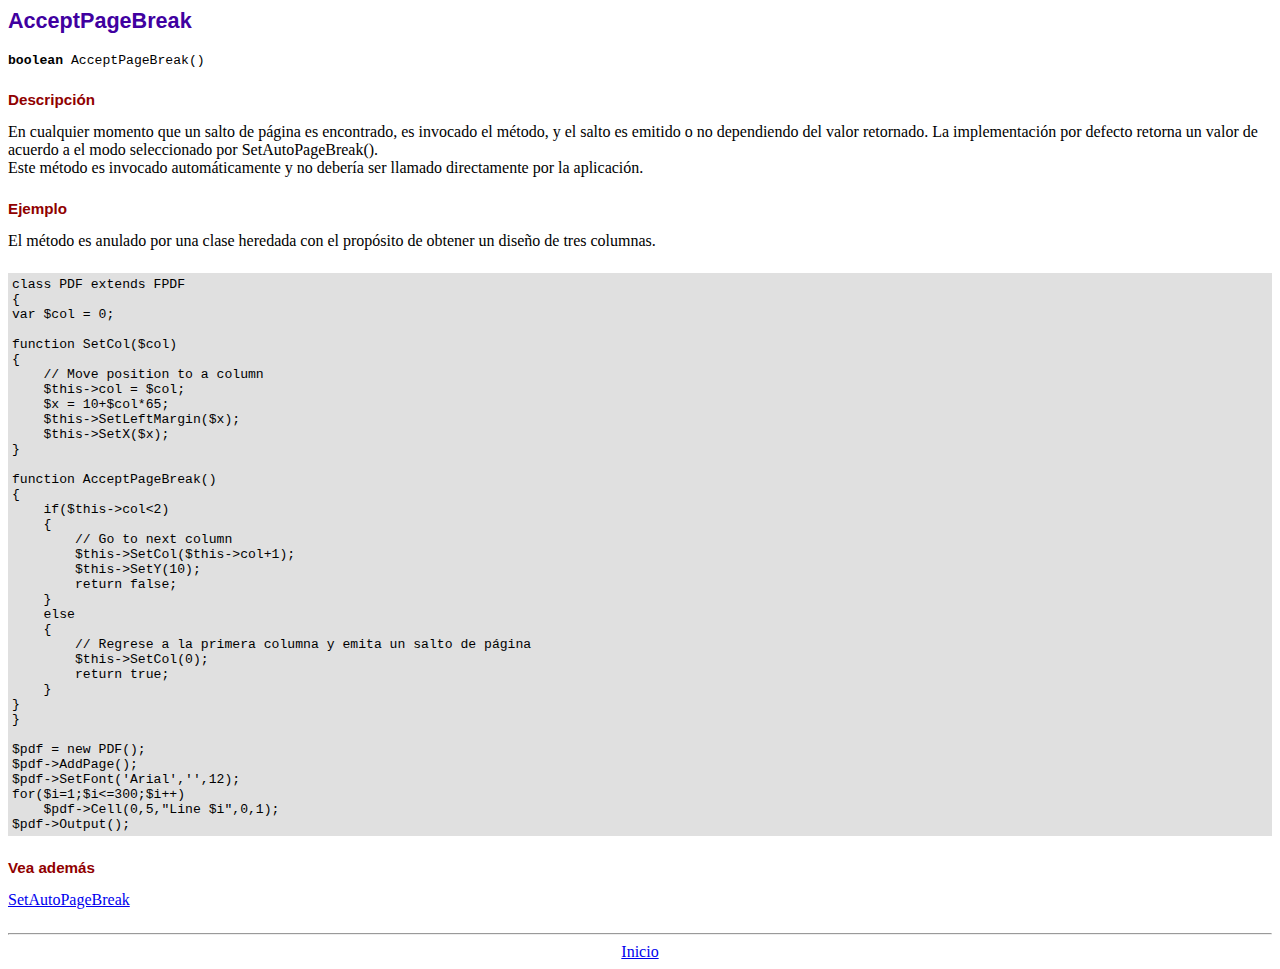
<file: DynaSoft/app/model/fpdf/doc/acceptpagebreak.htm>
<!DOCTYPE html PUBLIC "-//W3C//DTD HTML 4.01 Transitional//EN">
<html>
<head>
<meta http-equiv="Content-Type" content="text/html; charset=ISO-8859-1">
<title>AcceptPageBreak</title>
<link type="text/css" rel="stylesheet" href="../fpdf.css">
</head>
<body>
<h1>AcceptPageBreak</h1>
<code><b>boolean</b> AcceptPageBreak()</code>
<h2>Descripci�n</h2>
En cualquier momento que un salto de p�gina es encontrado, es invocado el m�todo, y el salto es emitido o no dependiendo
del valor retornado. La implementaci�n por defecto retorna un valor de acuerdo a el modo seleccionado por SetAutoPageBreak().
<br>
Este m�todo es invocado autom�ticamente y no deber�a ser llamado directamente por la aplicaci�n.
<h2>Ejemplo</h2>
El m�todo es anulado por una clase heredada con el prop�sito de obtener un dise�o de tres columnas.
<div class="doc-source">
<pre><code>class PDF extends FPDF
{
var $col = 0;

function SetCol($col)
{
    // Move position to a column
    $this-&gt;col = $col;
    $x = 10+$col*65;
    $this-&gt;SetLeftMargin($x);
    $this-&gt;SetX($x);
}

function AcceptPageBreak()
{
    if($this-&gt;col&lt;2)
    {
        // Go to next column
        $this-&gt;SetCol($this-&gt;col+1);
        $this-&gt;SetY(10);
        return false;
    }
    else
    {
        // Regrese a la primera columna y emita un salto de p�gina
        $this-&gt;SetCol(0);
        return true;
    }
}
}

$pdf = new PDF();
$pdf-&gt;AddPage();
$pdf-&gt;SetFont('Arial','',12);
for($i=1;$i&lt;=300;$i++)
    $pdf-&gt;Cell(0,5,"Line $i",0,1);
$pdf-&gt;Output();</code></pre>
</div>
<h2>Vea adem�s</h2>
<a href="setautopagebreak.htm">SetAutoPageBreak</a>
<hr style="margin-top:1.5em">
<div style="text-align:center"><a href="index.htm">Inicio</a></div>
</body>
</html>
</file>
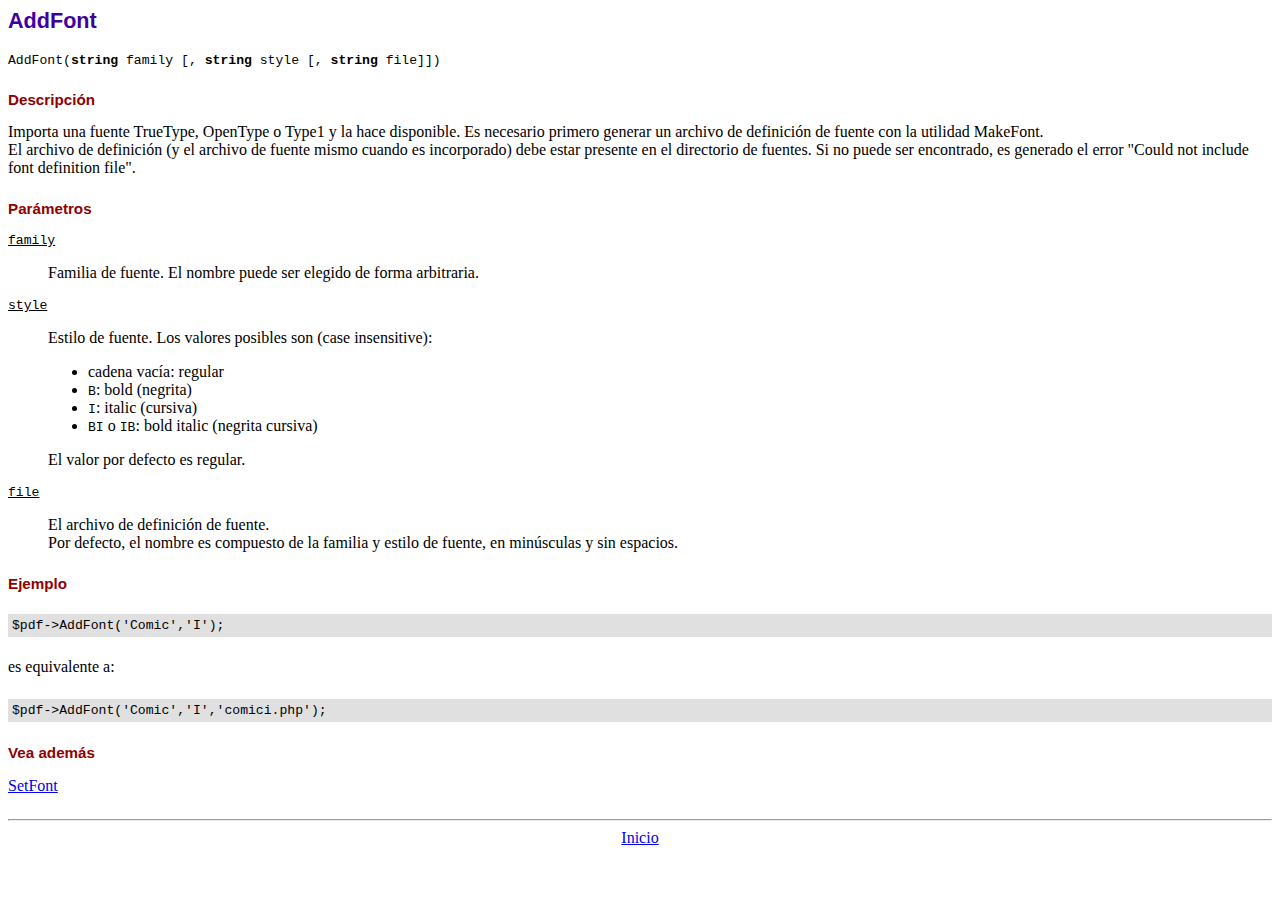
<file: DynaSoft/app/model/fpdf/doc/addfont.htm>
<!DOCTYPE html PUBLIC "-//W3C//DTD HTML 4.01 Transitional//EN">
<html>
<head>
<meta http-equiv="Content-Type" content="text/html; charset=ISO-8859-1">
<title>AddFont</title>
<link type="text/css" rel="stylesheet" href="../fpdf.css">
</head>
<body>
<h1>AddFont</h1>
<code>AddFont(<b>string</b> family [, <b>string</b> style [, <b>string</b> file]])</code>
<h2>Descripci�n</h2>
Importa una fuente TrueType, OpenType o Type1 y la hace disponible. Es necesario primero generar
un archivo de definici�n de fuente con la utilidad MakeFont.
<br>
El archivo de definici�n (y el archivo de fuente mismo cuando es incorporado) debe estar presente
en el directorio de fuentes. Si no puede ser encontrado, es generado el error "Could not include
font definition file".
<h2>Par�metros</h2>
<dl class="param">
<dt><code>family</code></dt>
<dd>
Familia de fuente. El nombre puede ser elegido de forma arbitraria.
</dd>
<dt><code>style</code></dt>
<dd>
Estilo de fuente. Los valores posibles son (case insensitive):
<ul>
<li>cadena vac�a: regular
<li><code>B</code>: bold (negrita)
<li><code>I</code>: italic (cursiva)
<li><code>BI</code> o <code>IB</code>: bold italic (negrita cursiva)
</ul>
El valor por defecto es regular.
</dd>
<dt><code>file</code></dt>
<dd>
El archivo de definici�n de fuente.
<br>
Por defecto, el nombre es compuesto de la familia y estilo de fuente, en min�sculas y sin espacios.
</dd>
</dl>
<h2>Ejemplo</h2>
<div class="doc-source">
<pre><code>$pdf-&gt;AddFont('Comic','I');</code></pre>
</div>
es equivalente a:
<div class="doc-source">
<pre><code>$pdf-&gt;AddFont('Comic','I','comici.php');</code></pre>
</div>
<h2>Vea adem�s</h2>
<a href="setfont.htm">SetFont</a>
<hr style="margin-top:1.5em">
<div style="text-align:center"><a href="index.htm">Inicio</a></div>
</body>
</html>
</file>
<file: DynaSoft/app/model/fpdf/fpdf.css>
body {font-family:"Times New Roman",serif}
h1 {font:bold 135% Arial,sans-serif; color:#4000A0; margin-bottom:0.9em}
h2 {font:bold 95% Arial,sans-serif; color:#900000; margin-top:1.5em; margin-bottom:1em}
dl.param dt {text-decoration:underline}
dl.param dd {margin-top:1em; margin-bottom:1em}
dl.param ul {margin-top:1em; margin-bottom:1em}
tt, code, kbd {font-family:"Courier New",Courier,monospace; font-size:82%}
div.source {margin-top:1.4em; margin-bottom:1.3em}
div.source pre {display:table; border:1px solid #24246A; width:100%; margin:0em; font-family:inherit; font-size:100%}
div.source code {display:block; border:1px solid #C5C5EC; background-color:#F0F5FF; padding:6px; color:#000000}
div.doc-source {margin-top:1.4em; margin-bottom:1.3em}
div.doc-source pre {display:table; width:100%; margin:0em; font-family:inherit; font-size:100%}
div.doc-source code {display:block; background-color:#E0E0E0; padding:4px}
.kw {color:#000080; font-weight:bold}
.str {color:#CC0000}
.cmt {color:#008000}
p.demo {text-align:center; margin-top:-0.9em}
a.demo {text-decoration:none; font-weight:bold; color:#0000CC}
a.demo:link {text-decoration:none; font-weight:bold; color:#0000CC}
a.demo:hover {text-decoration:none; font-weight:bold; color:#0000FF}
a.demo:active {text-decoration:none; font-weight:bold; color:#0000FF}
</file>
